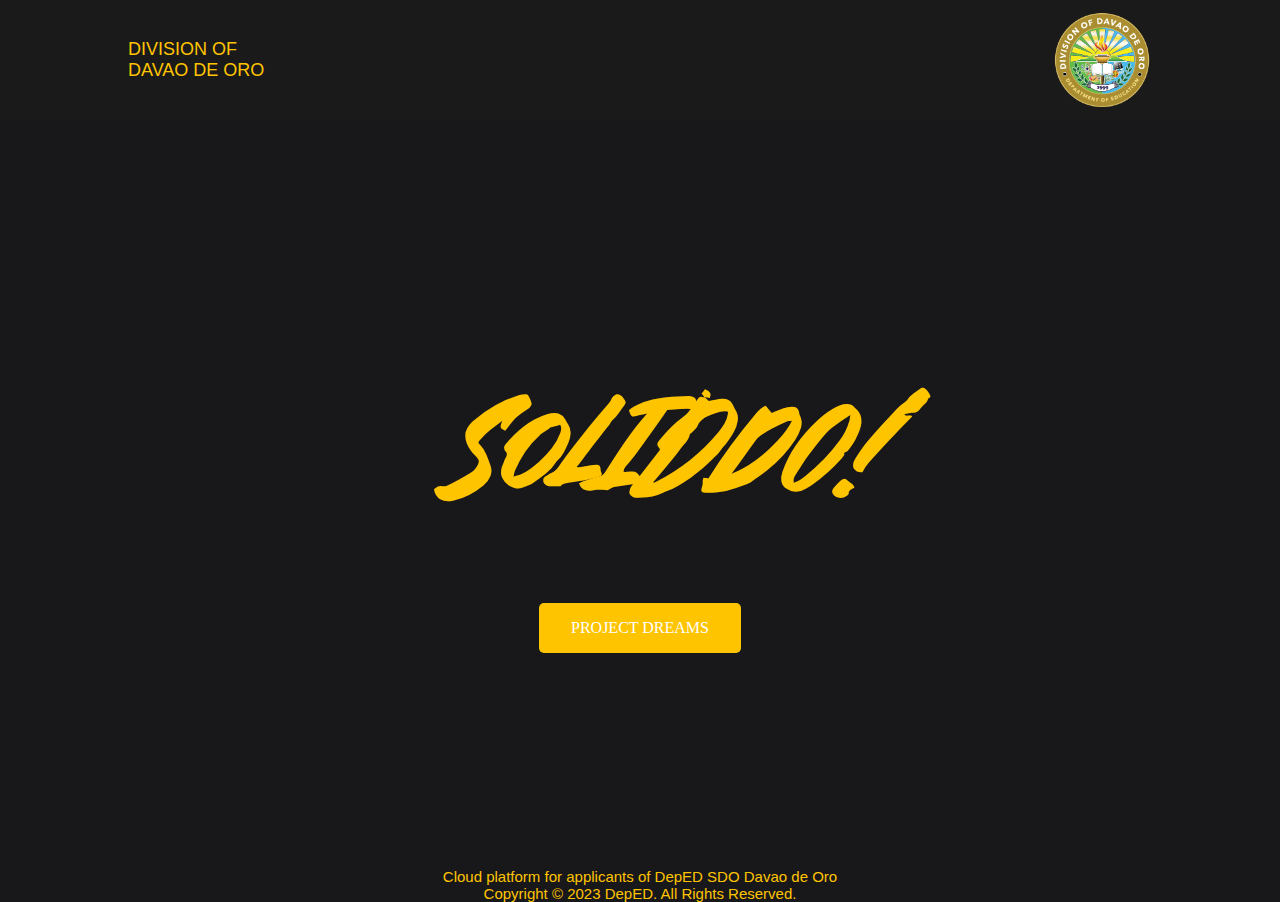
<file: index.html>
<!DOCTYPE html>
<html lang="en">

<head>
    <meta charset="UTF-8">
    <meta name="viewport" content="width=device-width, initial-scale=1.0">
    <link rel="stylesheet" href="style.css">
    <title>DepED | Project Dreams</title>
</head>

<body>

    <nav>
        <ul class="nav-links">
            <li class="link">DIVISION OF <br> DAVAO DE ORO</a></li>
        </ul>
        <a href="#">
            <div class="nav-logo">
                <img src="Div-Logo-Header.png">
        </a>
        </div>
    </nav>

    <div class="solido">
        <p class="solido-ad">SoliDdO!</p>
    </div>

    <div class="container">
        <button class="btn1" type="button" onclick="location.href='page2.html'">PROJECT DREAMS</button>
    </div>
    <footer>
        <p>Cloud platform for applicants of DepED SDO Davao de Oro</p>
        <p>Copyright © 2023 DepED. All Rights Reserved.</p>
    </footer>

</body>

</html>
</file>
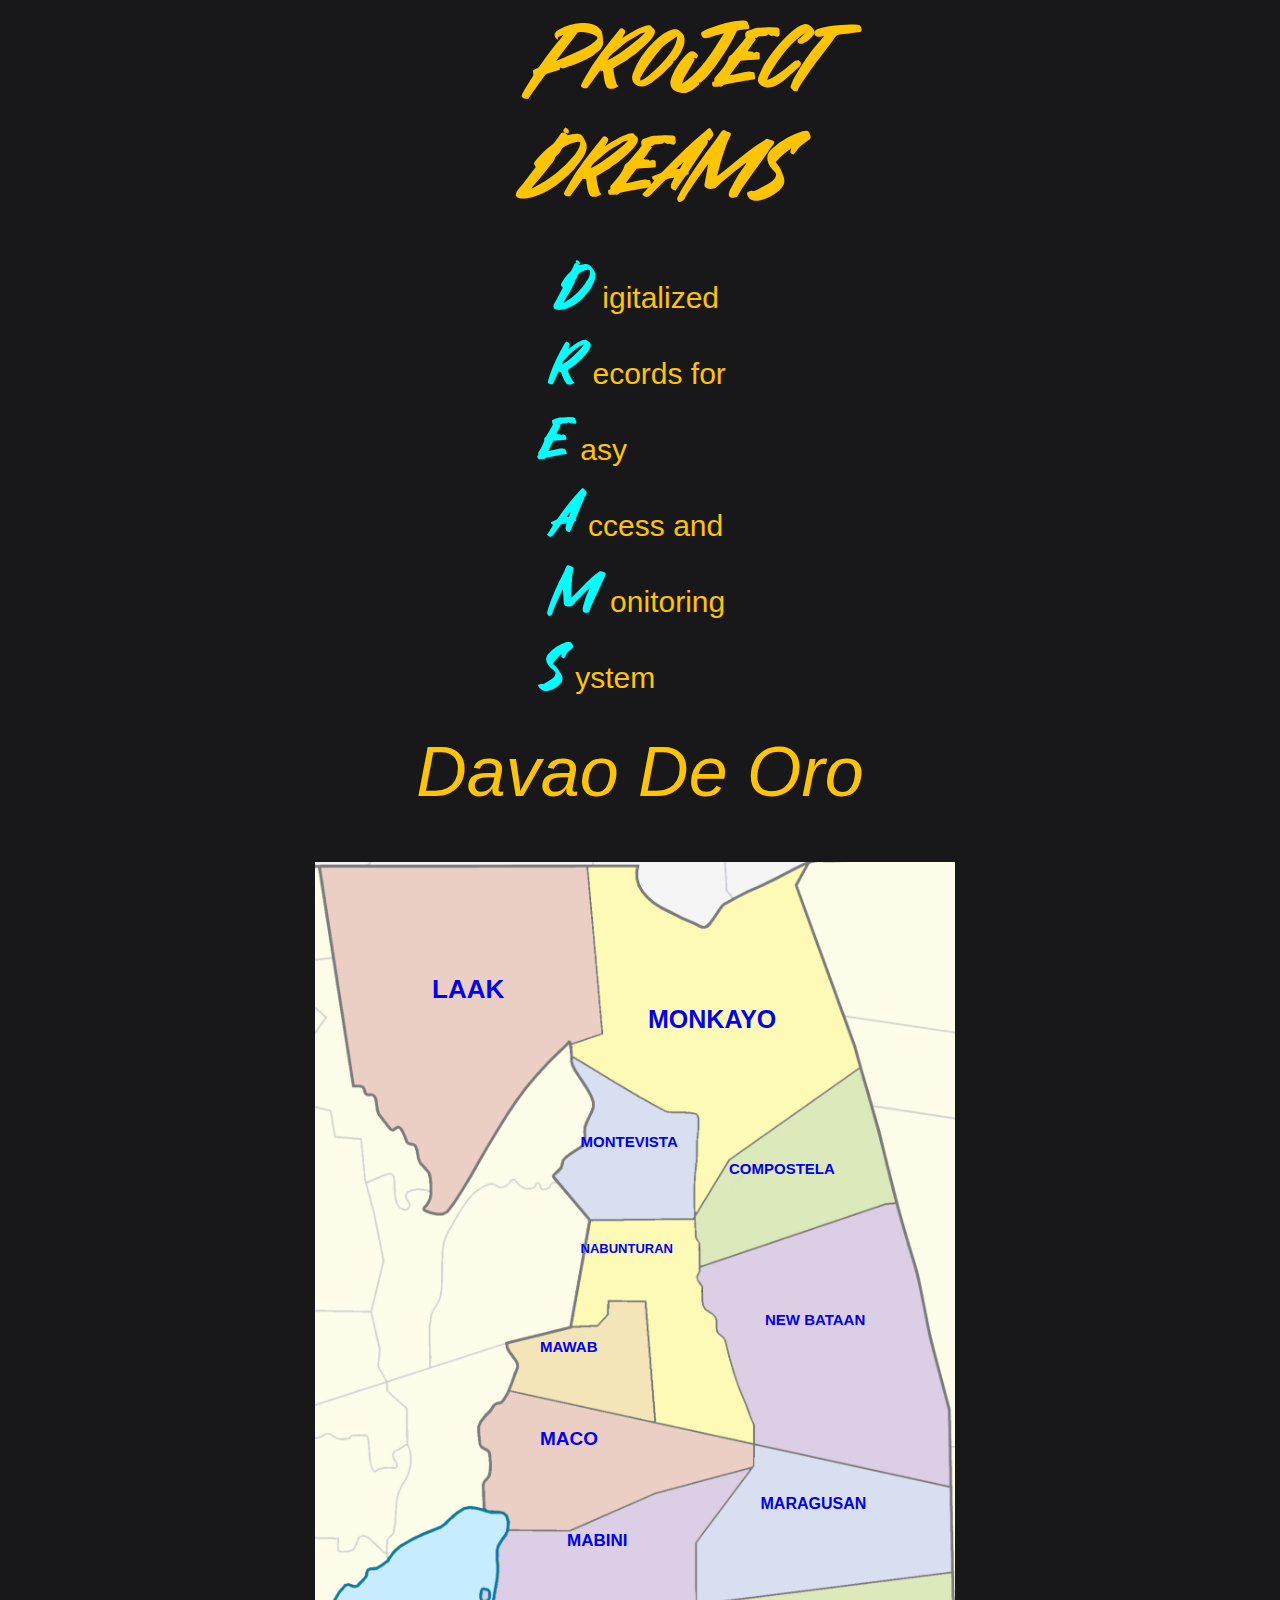
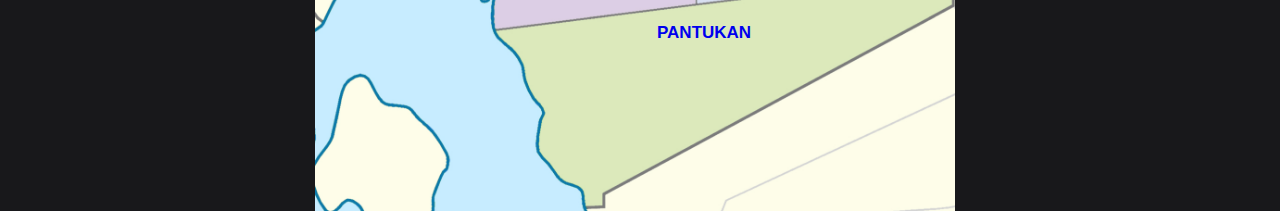
<file: page2.html>
<!DOCTYPE html>
<html lang="en">

<head>
    <meta charset="UTF-8">
    <meta name="viewport" content="width=device-width, initial-scale=1.0">
    <link rel="stylesheet" href="page2.css">
    <title>DepED | Project Dreams</title>
</head>

<body>

    <!-- project dreams text  -->

    <div class="solido">
        <p class="project-ad">PROJECT</p>
        <p class="ad">DREAMS</p>
    </div>

    <!-- dreams acronyms  -->

    <div class="container">
        <span>D igitalized</span><br>
        <span>R ecords for</span><br>
        <span class="easy">E asy</span><br>
        <span>A ccess and</span><br>
        <span>M onitoring</span><br>
        <span class="system">S ystem</span>

    </div>

    <!-- map of davao de oro  -->

    <div class="container-municipality">
        <p>Davao De Oro</p>
        <img class="picture" src="MAP.jpg">
        <a href="PAGE OF ALL DISTRICT OF DAVAO DE ORO/laak.html">
            <h3 class="maptext">LAAK</h3>
        </a>
    </div>

    <div> <a href="page3.html">
            <h3 class="monkayo">MONKAYO</h3>
        </a>
    </div>

    <div> <a href="page3.html">
            <h3 class="montevista">MONTEVISTA</h3>
        </a>
    </div>

    <div> <a href="page3.html">
            <h3 class="Compostela">COMPOSTELA</h3>
        </a>
    </div>

    <div> <a href="page3.html">
            <h3 class="nabunturan">NABUNTURAN</h3>
        </a>
    </div>

    <div> <a href="page3.html">
            <h3 class="new-bataan">NEW BATAAN</h3>
        </a>
    </div>

    <div> <a href="page3.html">
            <h3 class="mawab">MAWAB</h3>
        </a>
    </div>

    <div> <a href="page3.html">
            <h3 class="maco">MACO</h3>
        </a>
    </div>

    <div> <a href="page3.html">
            <h3 class="maragusan">MARAGUSAN</h3>
        </a>
    </div>

    <div> <a href="page3.html">
            <h3 class="mabini">MABINI</h3>
        </a>
    </div>

    <div> <a href="page3.html">
            <h3 class="pantukan">PANTUKAN</h3>
        </a>
    </div>

</body>

</html>
</file>
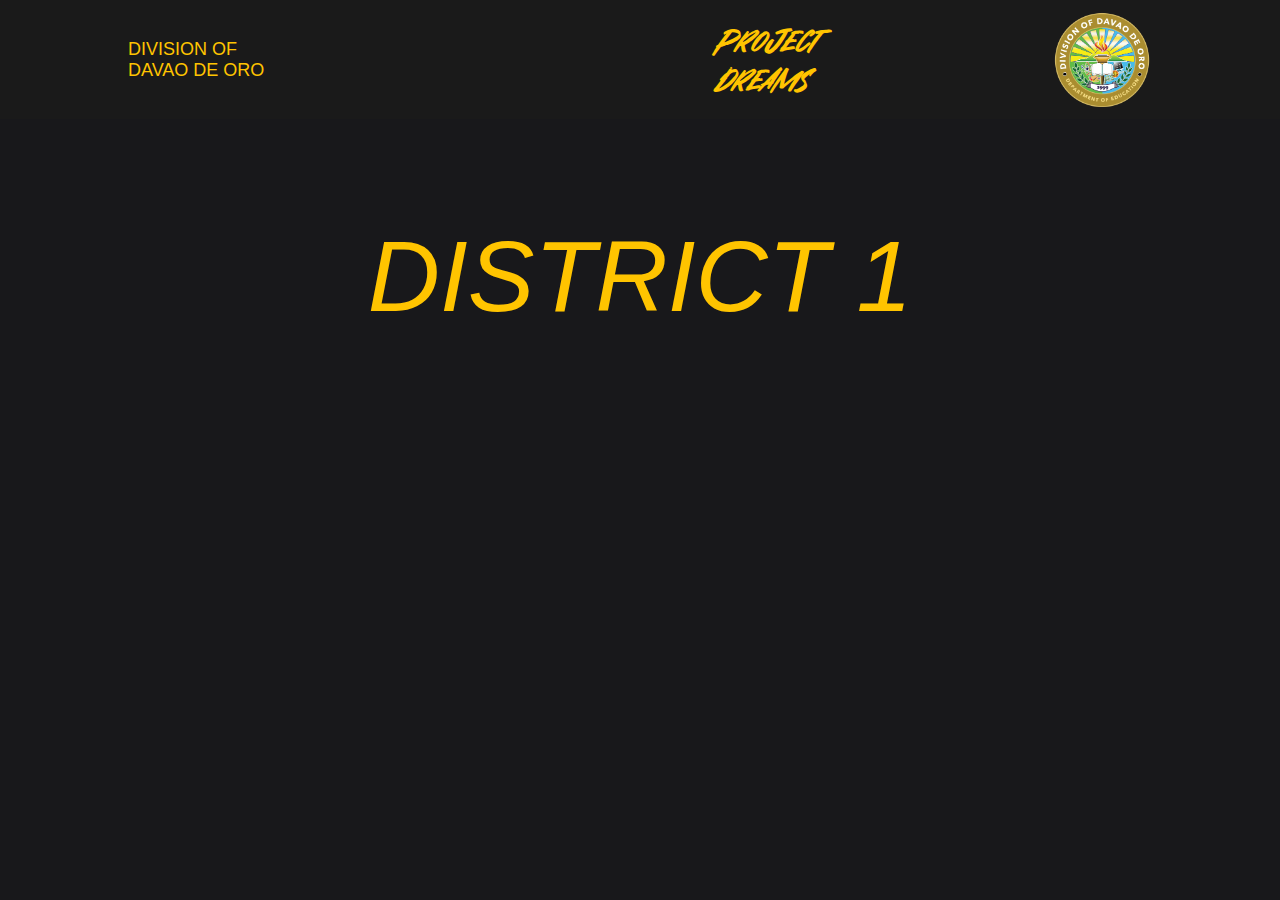
<file: page3.html>
<!DOCTYPE html>
<html lang="en">

<head>
    <meta charset="UTF-8">
    <meta name="viewport" content="width=device-width, initial-scale=1.0">
    <link rel="stylesheet" href="page3.css">
    <title>DepED | Project Dreams</title>
</head>

<body>

    <nav>
        <ul class="nav-links">
            <li class="link">DIVISION OF <br> DAVAO DE ORO</a></li>
            <li class="link-1">PROJECT <br /> DREAMS</a></li>
        </ul>
        <a href="#">
            <div class="nav-logo">
                <img src="Div-Logo-Header.png">
        </a>
        </div>
    </nav>

    <div class="container-municipality">
        <p>DISTRICT 1</p>
        <a href="page3.html" class="">
    </div>

</body>

</html>
</file>
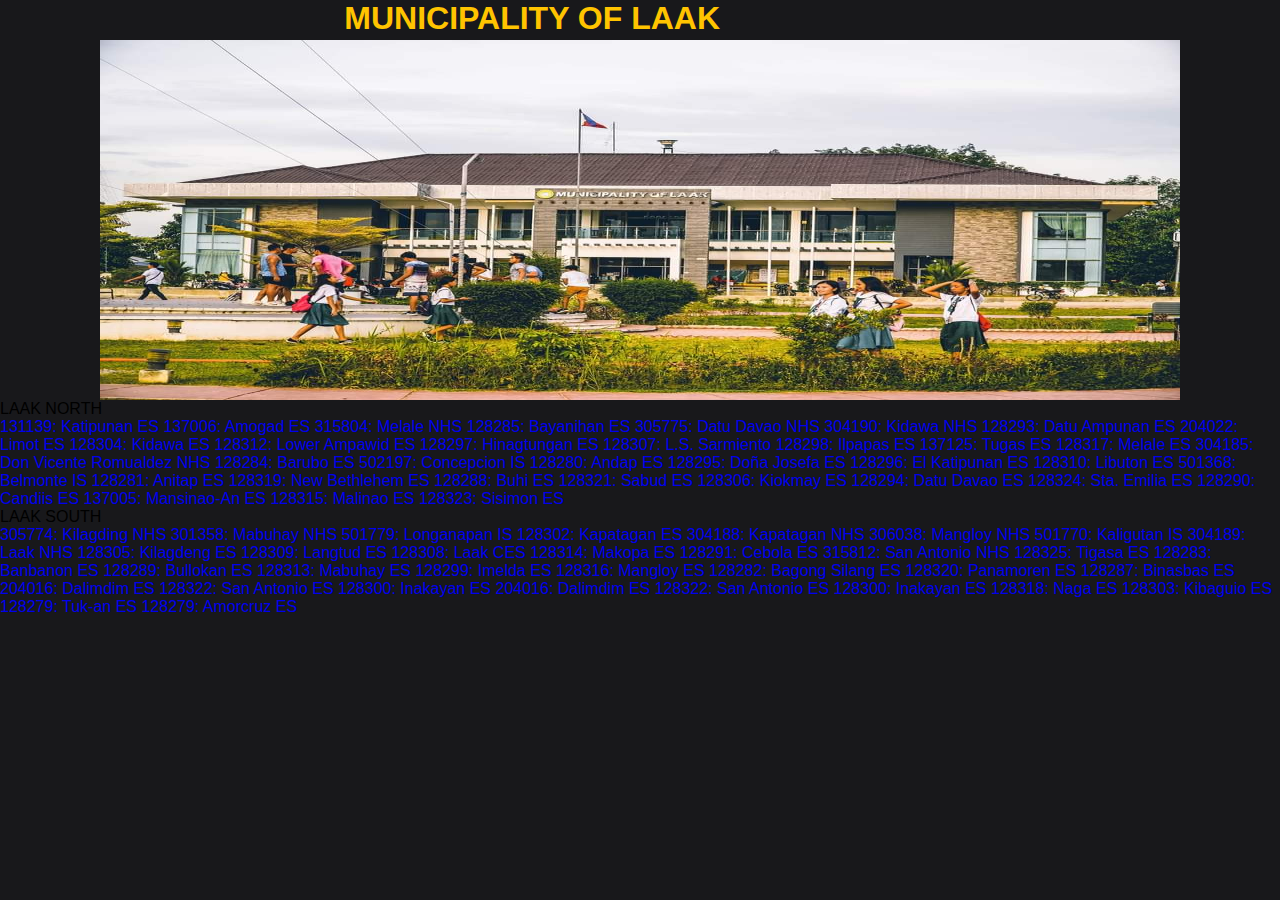
<file: PAGE OF ALL DISTRICT OF DAVAO DE ORO/laak.html>
<!DOCTYPE html>
<html lang="en">

<head>
    <meta charset="UTF-8">
    <meta name="viewport" content="width=device-width, initial-scale=1.0">
    <link rel="stylesheet" href="CSS/laak.css">
    <title>DepED | Project Dreams</title>
</head>

<body>

    <header class="">

        <h3 id="header">MUNICIPALITY OF LAAK</h3>
        <div id="image">
            <img class="laakpict" src="/Picture Of Municipality/Laak Municipality.jpg">
           <!--  <p>HELLO KIDDIE</p> -->

        </div>

    </header>
    <div class="wrapper">
     <header class="north">LAAK NORTH</header>
     <section class="columns">
     <div class="column">
       <a href="#">131139: Katipunan ES</a>
       <a href="#">137006: Amogad ES</a>
       <a href="#">315804: Melale NHS</a>
       <a href="#">128285: Bayanihan ES</a>
       <a href="#">305775: Datu Davao NHS</a>
       <a href="#">304190: Kidawa NHS</a>
       <a href="#">128293: Datu Ampunan ES</a>
       <a href="#">204022: Limot ES</a>
       <a href="#">128304: Kidawa ES</a>
       <a href="#">128312: Lower Ampawid ES</a>
       <a href="#">128297: Hinagtungan ES</a>
       <a href="#">128307: L.S. Sarmiento</a>
       <a href="#">128298: Ilpapas ES</a>
       <a href="#">137125: Tugas ES</a>
       <a href="#">128317: Melale ES</a>
       <a href="#">304185: Don Vicente Romualdez NHS</a>
       <a href="#">128284: Barubo ES</a>
       <a href="#">502197: Concepcion IS</a>
       <a href="#">128280: Andap ES</a>
       <a href="#">128295: Doña Josefa ES</a>
       <a href="#">128296: El Katipunan ES</a>
       <a href="#">128310: Libuton ES</a>
       <a href="#">501368: Belmonte IS</a>
       <a href="#">128281: Anitap ES</a>
       <a href="#">128319: New Bethlehem ES</a>
       <a href="#">128288: Buhi ES</a>
       <a href="#">128321: Sabud ES</a>
       <a href="#">128306: Kiokmay ES</a>
       <a href="#">128294: Datu Davao ES</a>
       <a href="#">128324: Sta. Emilia ES</a>
       <a href="#">128290: Candiis ES</a>
       <a href="#">137005: Mansinao-An ES</a>
       <a href="#">128315: Malinao ES</a>
       <a href="#">128323: Sisimon ES</a>

       <div class="south">LAAK SOUTH</div>
       <a href="#">305774: Kilagding NHS</a>
       <a href="#">301358: Mabuhay NHS</a>
       <a href="#">501779: Longanapan IS</a>
       <a href="#">128302: Kapatagan ES</a>
       <a href="#">304188: Kapatagan NHS</a>
       <a href="#">306038: Mangloy NHS</a>
       <a href="#">501770: Kaligutan IS</a>
       <a href="#">304189: Laak NHS</a>
       <a href="#">128305: Kilagdeng ES</a>
       <a href="#">128309: Langtud ES</a>
       <a href="#">128308: Laak CES</a>
       <a href="#">128314: Makopa ES</a>
       <a href="#">128291: Cebola ES</a>
       <a href="#">315812: San Antonio NHS</a>
       <a href="#">128325: Tigasa ES</a>
       <a href="#">128283: Banbanon ES</a>
       <a href="#">128289: Bullokan ES</a>
       <a href="#">128313: Mabuhay ES</a>
       <a href="#">128299: Imelda ES</a>
       <a href="#">128316: Mangloy ES</a>
       <a href="#">128282: Bagong Silang ES</a>
       <a href="#">128320: Panamoren ES</a>
       <a href="#">128287: Binasbas ES</a>
       <a href="#">204016: Dalimdim ES</a>
       <a href="#">128322: San Antonio ES</a>
       <a href="#">128300: Inakayan ES</a>
       <a href="#">204016: Dalimdim ES</a>
       <a href="#">128322: San Antonio ES</a>
       <a href="#">128300: Inakayan ES</a>
       <a href="#">128318: Naga ES</a>
       <a href="#">128303: Kibaguio ES</a>
       <a href="#">128279: Tuk-an ES</a>
       <a href="#">128279: Amorcruz ES</a>

       </div>    
     </div>
    </section>
    
</body>
</file>
<file: style.css>
@font-face {
    font-family: 'Glowdex';
    src: url(font/glowdex/Glowdex.ttf) format(truetype);
}

@font-face {
    font-family: 'cursive';
    src: url(font/cursive.ttf) format(truetype);
    font-weight: bold;
}

*{
    padding: 0;
    margin: 0;
    outline: none;
    border: none;
    box-sizing: border-box;
}

img{
    width: 100%;
    display: flex;
}

a{
    text-decoration: none;
}

body{
    font-family: 'Poppins', sans-serif;
    background-color: #18181B;
}

nav{
    background: #1a1a1a;
    width: 100%;
    padding: 10px 10%;
    display: flex;
    align-items: center;
    justify-content: space-between;
    position: relative;
}

.nav-logo{
    max-width: 100px;
}

.nav-links{
    list-style: none;
    display: flex;
    align-items: center;
    gap: 3rem;
}

.link{
    color: rgb(255, 196, 0);
    font-display: none;
    font-size: large;
    pointer-events: none;
}

.container{
    text-align: center;
    position: relative;
    margin-bottom: none;
    padding-top: -20px;
    border: none;
    border: 10px;
    border-radius: 5%;
    
}

.btn1{
    font-size: larger;
    font-family: 'poppins';
}

.btn1{
    padding: 1rem 2rem;
    font-size: 1rem;
    color: #fff;
    background-color:  rgb(255, 196, 0);
    border-radius: 5px;
    cursor: pointer;
    transition: all 0.3s ease;
}

.btn1:hover{
    background-color: #1e40af;
}



footer{
    padding-top: 25vh;
    text-align: center;
    color:  rgb(255, 196, 0);
}

.solido-ad{
    display: flex;
    flex-direction: column;
    align-items: flex-end;
    padding-top: 15rem;
    margin-right: 43rem;
    justify-content: center;
    text-align: center;
    font-size: xx-large;
    font-family: 'Glowdex';
    color: rgb(255, 196, 0);
    font-style: oblique;
    font-size: 140px;
    
}


@media screen and (min-width: 1200px){

    .solido-ad{
        display: block;
        flex-direction: column;
        align-items: flex-end;
        padding-top: -5rem;
        margin-right: -3rem;
        justify-content: center;
        text-align: center;
        font-size: 130px;
        font-family: 'Glowdex';
        color: rgb(255, 196, 0);
        font-style: oblique;
       
        
    }

    footer{
        display: block;
        padding-top: 15vh;
        margin: auto;
        text-align: center;
        align-items: center;
        font-size: 15px;
        color:  rgb(255, 196, 0);
    }

    .btn1{
        
        padding: 1rem 2rem;
        margin: 5rem;
        font-size: 1rem;
        color: #fff;
        background-color:  rgb(255, 196, 0);
        border-radius: 5px;
        cursor: pointer;
        transition: all 0.3s ease;
    }


}

@media (min-width: 992px) and (max-width: 1199px){

    .solido-ad{
        display: block;
        flex-direction: column;
        align-items: flex-end;
        padding-top: 15rem;
        margin-right: 0rem;
        justify-content: center;
        text-align: center;
        font-family: 'Glowdex';
        color: rgb(255, 196, 0);
        font-style: oblique;     
        font-size: 120px;
        
    }

    footer{
        display: block;
        padding-top: 25vh;
        margin: auto;
        text-align: center;
        align-items: center;
        font-size: 15px;
        color:  rgb(255, 196, 0);
    }

}

@media (min-width: 768px) and (max-width: 991px){

    .solido-ad{
        display: block;
        flex-direction: column;
        align-items: flex-end;
        padding-top: 15rem;
        margin-right: -2rem;
        justify-content: center;
        text-align: center;
        font-size: large;
        font-family: 'Glowdex';
        color: rgb(255, 196, 0);
        font-style: oblique;     
        font-size: 120px;
        
    }

    footer{
        display: block;
        padding-top: 25vh;
        margin: auto;
        text-align: center;
        align-items: center;
        font-size: 14px;
        color:  rgb(255, 196, 0);
    }

    .btn1{
        
        padding: 1rem 2rem;
        margin: 5rem;
        font-size: 1rem;
        color: #fff;
        background-color:  rgb(255, 196, 0);
        border-radius: 5px;
        cursor: pointer;
        transition: all 0.3s ease;
    }



}

@media (max-width: 767px){

    .solido-ad{
        display: block;
        flex-direction: column;
        align-items: flex-end;
        padding-top: 15rem;
        margin-right: 0rem;
        justify-content: center;
        text-align: center;
        font-family: 'Glowdex';
        color: rgb(255, 196, 0);
        font-style: oblique;     
        font-size: 80px;
        
    }

    footer{
        display: block;
        padding-top: 25vh;
        margin: auto;
        text-align: center;
        justify-content: center;
        align-items: center;
        font-size: 13px;
        color:  rgb(255, 196, 0);
    }

}
</file>
<file: page2.css>
@font-face {
    font-family: 'Glowdex';
    src: url(font/glowdex/Glowdex.ttf) format(truetype);
}

@font-face {
    font-family: 'cursive';
    src: url(font/cursive.ttf) format(truetype);
    font-weight: bold;
}

*{
    padding: 0;
    margin: 0;
    outline: none;
    border: none;
    box-sizing: border-box;
}

img{
    width: 100%;
    display: flex;
}

a{
    text-decoration: none;
}

body{
    font-family: 'Poppins', sans-serif;
    background-color: #18181B;
}

nav{
    background: #1a1a1a;
    width: 100%;
    padding: 10px 10%;
    display: flex;
    align-items: center;
    justify-content: space-between;
    position: relative;
}

.nav-logo{
    max-width: 100px;
}

.nav-links{
    list-style: none;
    display: flex;
    align-items: center;
    gap: 3rem;
}

.link{
    color: rgb(255, 196, 0);
    font-display: none;
    font-size: large;
    pointer-events: none;
}

.container{
    color: rgb(255, 196, 0);
    text-align: center;
    align-items: center;
    position: flex; 
    padding: 30px;
}

span{
    display: inline-block;
    position: relative;
    word-spacing: 10%;
    font-family: 'Lucida Sans', 'Lucida Sans Regular', 'Lucida Grande', 'Lucida Sans Unicode', Geneva, Verdana, sans-serif;
    font-size: smaller;
    cursor: pointer;
    transition: all 0.3s ease;
    
    
}

span:hover{
    background-color: grey  ;
    border-radius: 10px;

}

span::first-letter{
    color: aqua;
    font-size: 60px;
    font-family: 'Glowdex';
    text-decoration: none;
    
}


.easy{
     left: -75.50px;
}

.system{
    left: -40px;

}

.project-ad{
    display: flex;
    flex-direction: column;
    align-items: center;
    padding-top: -0rem;
    margin-right: 1.5rem;
    justify-content: center;
    text-align: center;
    font-family: 'Glowdex';
    color: rgb(255, 196, 0);
   /*  font-style: oblique; */
    /* transition: 2s; */
    
}

.ad{
    display: flex;
    flex-direction: column;
    align-items: center;
    padding-top: 0rem;
    margin-right: 1.5rem;
    justify-content: center;
    text-align: center;
    font-size: xx-large;
    font-family: 'Glowdex';
    color: rgb(255, 196, 0);
    /* font-style: oblique; */
    font-size: 150px;
    /* transition: 2s; */
    
}

.picture{
    display: flex;
    position: absolute;
    justify-content: center;
    padding-top: 200px;
    margin-left: 200vh;
    max-width: 100%;
    max-height: none;
    border: none; 
}

.maptext{
    display: inline-block;
    position: relative;
    font-size: 26px;
    margin-left: 48vh;  
    padding-top: 18vh; 
    transition: color 0.3s, font-size 0.3;
}

.maptext:hover{
   color: rgb(255, 196, 0);
   margin-left: 48vh; 
   padding-top: 18vh;
   font-size: 27px;
}

.monkayo{
    display: inline-block;
    position: relative;
    font-size: 25px;
    margin-left: 72vh;  
    padding-top: -2vh; 
    transition: color 0.3s, font-size 0.3;
}

.monkayo:hover{
   color: rgb(255, 196, 0);
   margin-left: 72vh; 
   padding-top: -2vh;
   font-size: 26px;
}

.montevista{
    display: inline-block;
    position: relative;
    font-size: 15px;
    margin-left: 64.5vh;  
    padding-top: 11vh; 
    transition: color 0.3s, font-size 0.3;
}

.montevista:hover{
   color: rgb(255, 196, 0);
   margin-left: 64.5vh; 
   padding-top: 11vh;
   font-size: 16px;
}

.Compostela{
    display: inline-block;
    position: relative;
    font-size: 15px;
    margin-left: 81vh;  
    padding-top: 1vh; 
    transition: color 0.3s, font-size 0.3;
}

.Compostela:hover{
   color: rgb(255, 196, 0);
   margin-left: 81vh; 
   padding-top: 1vh;
   font-size: 16px;
}

.nabunturan{
    display: inline-block;
    position: relative;
    font-size: 13px;
    margin-left: 64.5vh;  
    padding-top: 7vh; 
    transition: color 0.3s, font-size 0.3;
}

.nabunturan:hover{
   color: rgb(255, 196, 0);
   margin-left: 64.5vh; 
   padding-top: 7vh;
   font-size: 14px;
}

.new-bataan{
    display: inline-block;
    position: relative;
    font-size: 15px;
    margin-left: 85vh;  
    padding-top: 6vh; 
    transition: color 0.3s, font-size 0.3;
}

.new-bataan:hover{
   color: rgb(255, 196, 0);
   margin-left: 85vh; 
   padding-top: 6vh;
   font-size: 16px;
}

.mawab{
    display: inline-block;
    position: relative;
    font-size: 15px;
    margin-left: 60vh;  
    padding-top: 1vh; 
    transition: color 0.3s, font-size 0.3;
}

.mawab:hover{
   color: rgb(255, 196, 0);
   margin-left: 60vh; 
   padding-top: -1vh;
   font-size: 16px;
}

.maco{
    display: inline-block;
    position: relative;
    font-size: 19px;
    margin-left: 60vh;  
    padding-top: 8vh; 
    transition: color 0.3s, font-size 0.3;
}

.maco:hover{
   color: rgb(255, 196, 0);
   margin-left: 60vh; 
   padding-top: 8vh;
   font-size: 19px;
}

.maragusan{
    display: inline-block;
    position: relative;
    font-size: 16px;
    margin-left: 84.5vh;  
    padding-top: 5vh; 
    transition: color 0.3s, font-size 0.3;
}

.maragusan:hover{
   color: rgb(255, 196, 0);
   margin-left: 84.5vh; 
   padding-top: 5vh;
   font-size: 17px;
}

.mabini{
    display: inline-block;
    position: relative;
    font-size: 17px;
    margin-left: 63vh;  
    padding-top: 2vh; 
    transition: color 0.3s, font-size 0.3;
}

.mabini:hover{
   color: rgb(255, 196, 0);
   margin-left: 63vh; 
   padding-top: 2vh;
   font-size: 18px;
}

.pantukan{
    display: inline-block;
    position: relative;
    font-size: 17px;
    margin-left: 73vh;  
    padding-top: 8vh; 
    transition: color 0.3s, font-size 0.3;
}

.pantukan:hover{
   color: rgb(255, 196, 0);
   margin-left: 73vh; 
   padding-top: 8vh;
   font-size: 18px;
}


@media (min-width: 1200px){ 
    
     .project-ad{
        display: block;
        flex-direction: column;
        align-items: flex-end;
        padding-top: 0rem;
        padding-bottom: 0vh;
        margin-right: -5rem;
        justify-content: center;
        text-align: center;
        font-family: 'Glowdex'; 
        color: rgb(255, 196, 0);
        font-size: 85px;
       
    }

    .ad{
        display: flex;
        flex-direction: column;
        align-items: center;
        padding-top: 0rem;
        margin-right: -2rem;
        justify-content: center;
        text-align: center;
        font-family: 'Glowdex';
        color: rgb(255, 196, 0);
        font-size: 85px;

        
    }

    .easy{
        left: -55px;


   }
   
   .system{
       left: -40px;

   
   }

    
    .picture{
        display: flex;
        position: absolute;
        z-index: -1;
        justify-content: center;
        align-items: center;
        align-content: center;
        padding-top: 50px;
        margin-left: 35vh;
        max-width: 50%;
        max-height: none;
        border: none;
        
    }

    P{
        display: block;
        text-align: center;
        color: rgb(255, 196, 0);
        font-style: oblique;
        font-size: 70px;
    
    }

    span{
        font-family: 'Lucida Sans', 'Lucida Sans Regular', 'Lucida Grande', 'Lucida Sans Unicode', Geneva, Verdana, sans-serif;
        font-size: 30px;
        
    }

    span::first-letter{
        color: aqua;
    }
    
}

@media (min-width: 992px) and (max-width: 1199px){

    .project-ad{
        display: block;
        flex-direction: column;
        align-items: flex-end;
        padding-top: 0rem;
        padding-bottom: 0vh;
        margin-right: -5rem;
        justify-content: center;
        text-align: center;
        font-family: 'Glowdex'; 
        color: rgb(255, 196, 0);
        font-size: 85px;
       
    }

    .ad{
        display: flex;
        flex-direction: column;
        align-items: center;
        padding-top: 0rem;
        margin-right: -2rem;
        justify-content: center;
        text-align: center;
        font-family: 'Glowdex';
        color: rgb(255, 196, 0);
        font-size: 85px;

        
    }

    .easy{
        left: -55px;


   }
   
   .system{
       left: -40px;

   
   }

    
    .picture{
        display: flex;
        position: absolute;
        z-index: -1;
        justify-content: center;
        align-items: center;
        align-content: center;
        padding-top: 50px;
        margin-left: 29vh;
        max-width: 50%;
        max-height: none;
        border: none;
        
    }

    P{
        display: block;
        text-align: center;
        color: rgb(255, 196, 0);
        font-style: oblique;
        font-size: 70px;
    
    }

    span{
        font-family: 'Lucida Sans', 'Lucida Sans Regular', 'Lucida Grande', 'Lucida Sans Unicode', Geneva, Verdana, sans-serif;
        font-size: 30px;
        
    }

    span::first-letter{
        color: aqua;
    }
    
}


@media screen and (max-width: 768px){

    .project-ad{
        display: block;
        flex-direction: column;
        align-items: flex-end;
        padding-top: 15rem;
        margin-right: -1rem;
        justify-content: center;
        text-align: center;
        font-size: xx-large;
        font-family: 'Glowdex';
        color: rgb(255, 196, 0);
      /*   font-style: oblique; */
        font-size: 130px;
        
    }

     h3{
        font-family: 'Lucida Sans', 'Lucida Sans Regular', 'Lucida Grande', 'Lucida Sans Unicode', Geneva, Verdana, sans-serif;
        font-size: 40px;
        row-gap: 10px;
       /*  font-style: oblique; */
        font: optional;
        text-align: justify;
        padding: 40px;
        margin: 20px;
        text-align: center;
        text-decoration: underline;
        cursor: pointer;
        transition: all 0.3s ease;
    } 

    .picture{
        display: flex;
        position: relative;
        justify-content: center;
        padding-top: 50px;
        margin-left: 23vh;
        max-width:70%;
        max-height: none;
        border: none;

    }

    P{
        display: block;
        text-align: center;
        align-content: center;
        color: rgb(255, 196, 0);
        font-style: oblique;
        font-size: 75px;
    
    }


    

}

@media screen and (max-width: 425px){

    .project-ad{
        display: block;
        flex-direction: column;
        align-items: flex-end;
        padding-top: 15rem;
        margin-right: 0rem;
        justify-content: center;
        text-align: center;
        font-family: 'Glowdex';
        color: rgb(255, 196, 0);
     /*    font-style: oblique;   */   
        font-size: 70px;
        
    }

    .ad{
        display: flex;
        flex-direction: column;
        align-items: center;
        padding-top: 0rem;
        margin-right: 1.5rem;
        justify-content: center;
        text-align: center;
        font-family: 'Glowdex';
        color: rgb(255, 196, 0);
      /*   font-style: oblique; */
        font-size: 100px;

}
    .picture{
        display: flex;
        position: relative;
        justify-content: center;
        padding-top: 50px;
        margin-left: 7vh;
        max-width: 80%;
        max-height: none;
        border: none;

    }

    P{
        display: block;
        text-align: center;
        align-content: center;
        color: rgb(255, 196, 0);
        font-style: oblique;
        font-size: 50px;
    
    }

    

}


@media screen and (max-width: 375px){

     .project-ad{
        display: block;
        flex-direction: column;
        align-items: flex-end;
        padding-top: 15rem;
        margin-right: 0rem;
        justify-content: center;
        text-align: center;
        font-family: 'Glowdex';
        color: rgb(255, 196, 0);
      /*   font-style: oblique;   */   
        font-size: 50px;
        
    } 

     .ad{
        display: flex;
        flex-direction: column;
        align-items: center;
        padding-top: 0rem;
        margin-right: 1.5rem;
        justify-content: center;
        text-align: center;
        font-family: 'Glowdex';
        color: rgb(255, 196, 0);
        font-style: oblique;
        
        
    }
 
    
    .picture{
        display: flex;
        position: relative;
        justify-content: center;
        padding-top: 100px;
        margin-left: 2vh;
        max-width: 75%;
        max-height: none;
        border: none;

    }

    .container-municipality p{

        font-size: xx-large;
    }

}

@media screen and (max-width: 375px){

    .project-ad{
        display: block;
        flex-direction: column;
        align-items: flex-end;
        padding-top: 15rem;
        margin-right: 0rem;
        justify-content: center;
        text-align: center;
        font-size: large;
        font-family: 'Glowdex';
        color: rgb(255, 196, 0);
     /*    font-style: oblique;  */    
        font-size: 50px;
        
    }


    .picture{
        display: flex;
        position: relative;
        justify-content: center;
        padding-top: 60px;
        margin-left: 3.5vh;
        max-width: 73%;
        max-height: none;
        border: none;

    }

    P{
        display: block;
        text-align: center;
        align-content: center;
        color: rgb(255, 196, 0);
        font-style: oblique;
        font-size: 40px;
    
    }
  }
}
</file>
<file: page3.css>
@font-face {
    font-family: 'Glowdex';
    src: url(font/glowdex/Glowdex.ttf) format(truetype);
}

@font-face {
    font-family: 'cursive';
    src: url(font/cursive.ttf) format(truetype);
    font-weight: bold;
}

*{
    padding: 0;
    margin: 0;
    outline: none;
    border: none;
    box-sizing: border-box;
}

img{
    width: 100%;
    display: flex;
}

a{
    text-decoration: none;
    
}

body{
    font-family: 'Poppins', sans-serif;
    background-color: #18181B;
}

nav{
    background: #1a1a1a;
    width: 100%;
    padding: 10px 10%;
    display: flex;
    align-items: center;
    justify-content: space-between;
    position: relative;
}

.nav-logo{
    max-width: 100px;
}

.nav-links{
    list-style: none;
    display: flex;
    align-items: center;
    gap: 3rem;
}

.link{
    color: rgb(255, 196, 0);
    font-display: none;
    font-size: large;
    pointer-events: none;
}

.link-1{
    display: flex;
    position: relative;
    flex-direction: row;
    margin-left: 55vh;
    font-family: 'Glowdex';
    color: rgb(255, 196, 0);
    font-style: oblique;
    font-size: 30px;
       
}

#DISTRIC{

}

@media screen and (max-width: 4535px){

   


}

@media screen and (max-width: 2560px){ 

    P{
        display: block;
        text-align: center;
        color: rgb(255, 196, 0);
        font-style: oblique;
        font-size: 150px;
        padding: 10vh;
    
    }

    .link-1{
        display: flex;
        flex-direction: row;
        margin-left: 55vh;
        font-family: 'Glowdex';
        color: rgb(255, 196, 0);
        font-style: oblique;
        font-size: 30px;
        
        
    }

    #DISTRIC{
        text-align: center;
        margin-bottom: 20px;
        
    } 
    
}

@media screen and (max-width: 1440px){ 


    .link-1{
        display: flex;
        flex-direction: row;
        margin-left: 45vh;
        font-family: 'Glowdex';
        color: rgb(255, 196, 0);
        font-style: oblique;
        font-size: 30px;
        
        
    }

    P{
        display: block;
        text-align: center;
        color: rgb(255, 196, 0);
        padding-top: 100px;
        font-style: oblique;
        font-size: 100px;
        
    
    }
    
}

@media screen and (max-width: 1024px){

    .btn1{
        padding: 1rem 2rem;
        font-size: 1rem;
        color: #fff;
        background-color:  rgb(255, 196, 0);
        border-radius: 5px;
        cursor: pointer;
        transition: all 0.3s ease;
    }

    h3{
        font-family: 'Lucida Sans', 'Lucida Sans Regular', 'Lucida Grande', 'Lucida Sans Unicode', Geneva, Verdana, sans-serif;
        font-size: 45px;
        row-gap: 10px;
        font-style: oblique;
        font: optional;
        text-align: justify;
        padding: 40px;
        margin: 20px;
        text-align: center;
        text-decoration: underline;
        cursor: pointer;
        transition: all 0.3s ease;
    }

   /*  .picture{
        display: flex;
        position: relative;
        justify-content: center;
        padding-top: 50px;
        margin-left: 24vh;
        max-width: 70%;
        max-height: none;
        border: none;      
    
    } */

    .link-1{
        display: flex;
        flex-direction: row;
        margin-left: 28vh;
        font-family: 'Glowdex';
        color: rgb(255, 196, 0);
        font-style: oblique;
        font-size: 30px;
        
        
    }
    

}



@media screen and (max-width: 768px){

    h3{
        font-family: 'Lucida Sans', 'Lucida Sans Regular', 'Lucida Grande', 'Lucida Sans Unicode', Geneva, Verdana, sans-serif;
        font-size: 40px;
        row-gap: 10px;
        font-style: oblique;
        font: optional;
        text-align: justify;
        padding: 40px;
        margin: 20px;
        text-align: center;
        text-decoration: underline;
        cursor: pointer;
        transition: all 0.3s ease;
    }

    /* .picture{
        display: flex;
        position: relative;
        justify-content: center;
        padding-top: 50px;
        margin-left: 23vh;
        max-width: 70%;
        max-height: none;
        border: none;

    }
 */
    P{
        display: block;
        text-align: center;
        align-content: center;
        color: rgb(255, 196, 0);
        font-style: oblique;
        font-size: 70px;
    
    }

    .link-1{
        display: flex;
        flex-direction: row;
        margin-left: 16vh;
        font-family: 'Glowdex';
        color: rgb(255, 196, 0);
        font-style: oblique;
        font-size: 30px;
        
        
    }


    

}

@media screen and (max-width: 425px){

      h3{
        font-family: 'Lucida Sans', 'Lucida Sans Regular', 'Lucida Grande', 'Lucida Sans Unicode', Geneva, Verdana, sans-serif;
        font-size: 25px;
        row-gap: 10px;
        font-style: oblique;
        font: optional;
        text-align: justify;
        padding: 40px;
        margin: 20px;
        text-align: center;
        text-decoration: underline;
        cursor: pointer;
        transition: all 0.3s ease;
    }
    
   /*  .picture{
        display: flex;
        position: relative;
        justify-content: center;
        padding-top: 50px;
        margin-left: 10%;
        max-width: 80%;
        max-height: none;
        border: none;

    }
 */
    P{
        display: block;
        text-align: center;
        align-content: center;
        padding-top: 5%;
        color: rgb(255, 196, 0);
        font-style: oblique;
        font-size: 1%;
    
    }

    .link-1{
        
        display: none;
    
}

}


@media screen and (max-width: 375px){

    h3{
        font-family: 'Lucida Sans', 'Lucida Sans Regular', 'Lucida Grande', 'Lucida Sans Unicode', Geneva, Verdana, sans-serif;
        font-size: 20px;
        row-gap: 10px;
        font-style: oblique;
        font: optional;
        text-align: justify;
        padding: 40px;
        margin: 20px;
        text-align: center;
        text-decoration: underline;
        cursor: pointer;
        transition: all 0.3s ease;
    }
    
/*     .picture{
        display: flex;
        position: relative;
        justify-content: center;
        box-sizing: border-box;
        padding-top: 50px;
        margin-left: 2.5vh;
        max-width: 80%;   
        max-height: none;
        border: none;

    } */

    P{
        display: block;
        text-align: center;
        align-content: center;
        padding-top: 10%;
        color: rgb(255, 196, 0);
        font-style: oblique;
        font-size: 100px;
    
    }

    .link-1{
        
        display: none;
    
 }

}

@media screen and (max-width: 320px){

    

    h3{
        font-family: 'Lucida Sans', 'Lucida Sans Regular', 'Lucida Grande', 'Lucida Sans Unicode', Geneva, Verdana, sans-serif;
        font-size: 20px;
        row-gap: 10px;
        font-style: oblique;
        font: optional;
        text-align: justify;
        padding: 40px;
        margin: 20px;
        text-align: center;
        text-decoration: underline;
        cursor: pointer;
        transition: all 0.3s ease;
    }
    
    /* .picture{
        display: flex;
        position: relative;
        justify-content: center;
        padding-top: 40px;
        margin-left: 9.5vh;
        max-width: 70%;
        max-height: none;
        border: none;

    } */

    P{
        display: block;
        text-align: center;
        align-content: center;
        padding-top: 10%;
        color: rgb(255, 196, 0);
        font-style: oblique;
        font-size: 30px;
    
    }

    .link-1{
        
        display: none;
    
    }

  }
</file>
<file: PAGE OF ALL DISTRICT OF DAVAO DE ORO/CSS/laak.css>
*{
    padding: 0%;
    margin: 0%;
    outline: 0%;
    box-sizing: border-box;
}

body{
    font-family: 'Poppins', sans-serif;
    background-color: #18181B;

}

#header{
    position: absolute;
    right: 35rem;
    text-decoration: none;
    
    font-size: xx-large;
    color: rgb(255, 196, 0);
    
}

#image{
    display: flex;
    justify-content: center;
    padding-top: 40px;
    max-height: 400px;
    max-width: 2000px;
   
   
    

}

.laakpict{
    
    border: peachpuff;
    
   
}

a{
    text-decoration: none;
}

@media screen and (max-width: 1024px) {

    #header{

        position: absolute;
        right: 300px;
    }

    .laakpict{

        height: 360px;
    }

    .wrapper{
        padding: 5px;
        max-width: 960px;
        width: 95%;
        margin: 20px auto;
        
    }
    
    .columns{

        display: flex;
        flex-flow: row wrap;
        justify-content: center;
        margin: 5px;
    }

    .coloum{
        display: flex;
        flex-flow: row wrap;
        justify-content: center;
        margin: 5px 0;
    }

    
    a{
        flex-direction: column;
    }

    .north{
        position: static;
        margin-left: 400px;
        color: rgb(255, 196, 0);
    }
    
    .south{
        position: static;
        margin-left: 400px;
        color: rgb(255, 196, 0);

    }
}
</file>
